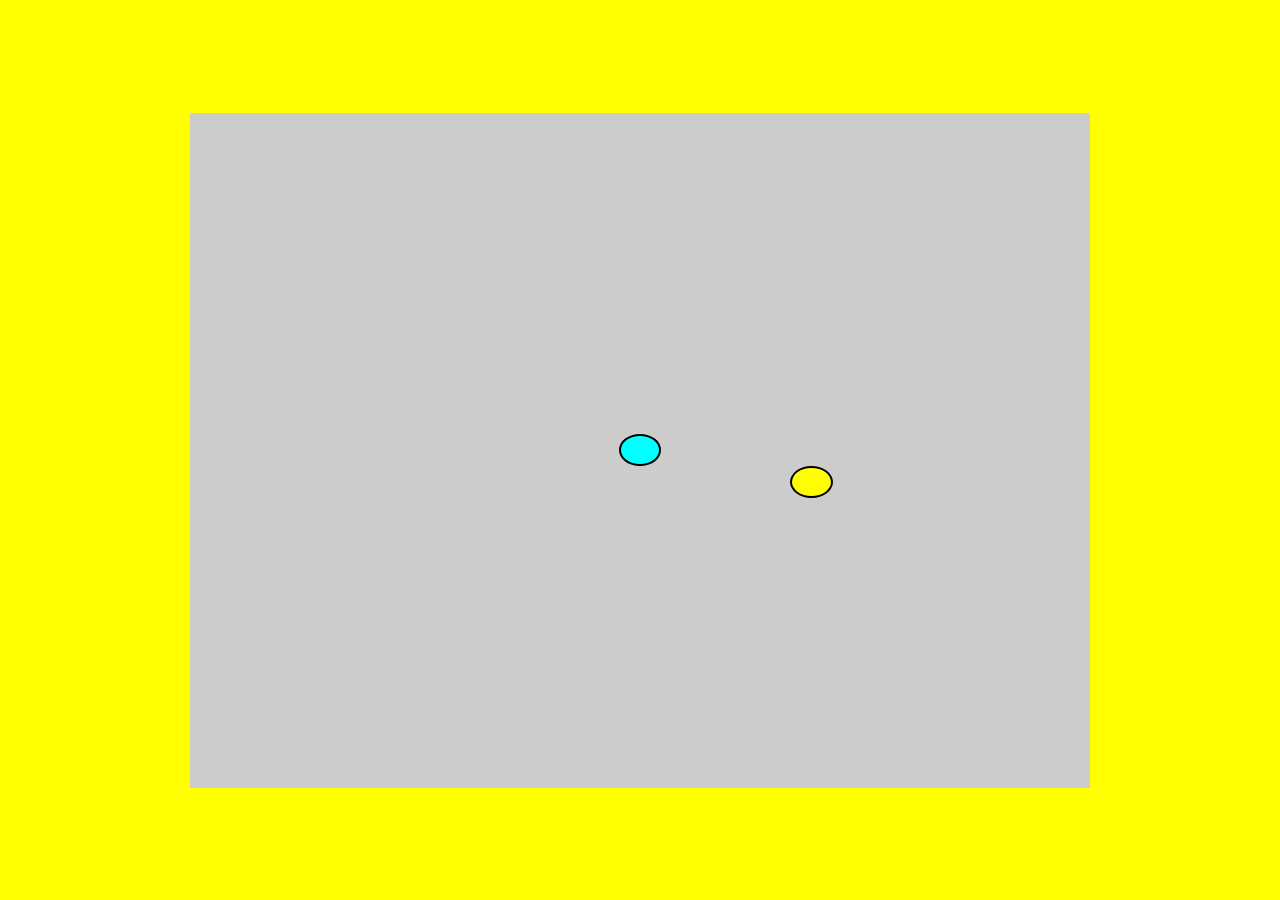
<file: index.html>
<!DOCTYPE html>
<html lang="en">
  <head>
    <meta charset="UTF-8" />
    <meta name="viewport" content="width=device-width, initial-scale=1.0" />
    <title>Snake Game</title>
    <link rel="stylesheet" href="style.css" />
  </head>
  <body>
    <div id="game-board"></div>
    <script src="index.js" type="module"></script>
  </body>
</html>
</file>
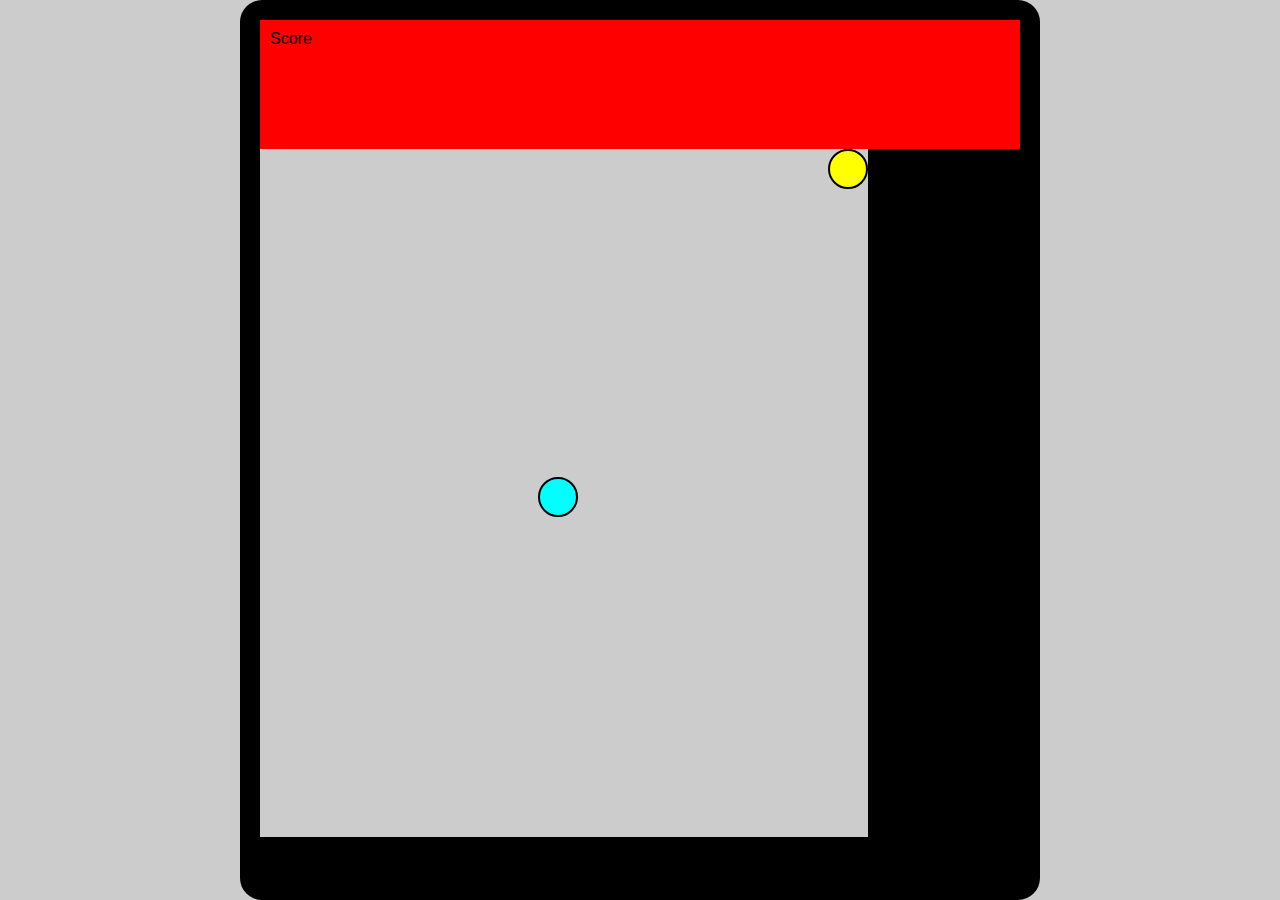
<file: test.html>
<!DOCTYPE html>
<html lang="en">
  <head>
    <meta charset="UTF-8" />
    <meta name="viewport" content="width=device-width, initial-scale=1.0" />
    <title>Snake Game</title>
    <link rel="stylesheet" href="test.css" />
  </head>
  <body>
    <div id="wrapper">
      <div class="container">
        <div class="snakeGame">
          <div class="score-board">Score</div>
          <div id="game-board"></div>
        </div>
      </div>
    </div>

    <script src="index.js" type="module"></script>
  </body>
</html>
</file>
<file: style.css>
body {
  height: 100vh;
  width: 100vw;
  display: flex;
  justify-content: center;
  align-items: center;
  margin: 0;
  background-color: yellow;
}

#game-board {
  background-color: #ccc;
  width: 100vmin;
  height: 75vmin;
  display: grid;
  grid-template-rows: repeat(21, 1fr);
  grid-template-columns: repeat(21, 1fr);
  /* position: absolute; */
}

.container {
  position: relative;
}

.snake {
  background-color: aqua;
  border: 0.25vmin solid black;
  border-radius: 50%;
}

.food {
  background-color: yellow;
  border: 0.25vmin solid black;
  border-radius: 50%;
}
</file>
<file: test.css>
*,
*::before,
*::after {
  margin: 0;
  padding: 0;
  box-sizing: border-box;
  font-family: "League Spartan", sans-serif;
}

#wrapper {
  width: 100vw;
  height: 100vh;
  overflow-x: hidden;
}
.snake {
  background-color: aqua;
  border: 0.25vmin solid black;
  border-radius: 50%;
  height: 40px;
  width: 40px;
}

.food {
  background-color: yellow;
  border: 0.25vmin solid black;
  border-radius: 50%;
  width: 40px;
  height: 40px;
}
.container {
  display: flex;
  align-items: center;
  justify-content: center;
  flex-direction: column;
  height: 100%;
  min-height: 0;
  background: rgb(165 165 165 / 57%);
  overflow-x: hidden;
}

.score-board {
  background: red;
  padding: 10px;
  height: 15%;
  width: 100%;
}
#game-board {
  background-color: #ccc;
  width: 80%;
  height: 80%;
  display: grid;
  grid-template-rows: repeat(21, 1fr);
  grid-template-columns: repeat(21, 1fr);
}

.snakeGame {
  background-color: black;
  padding-left: 8px;
  padding-right: 8px;
  padding-bottom: 15px;
  border-radius: 22px;
  width: 800px;
  max-width: 90%;
  height: 100vmin;
  padding: 20px;
}
</file>
